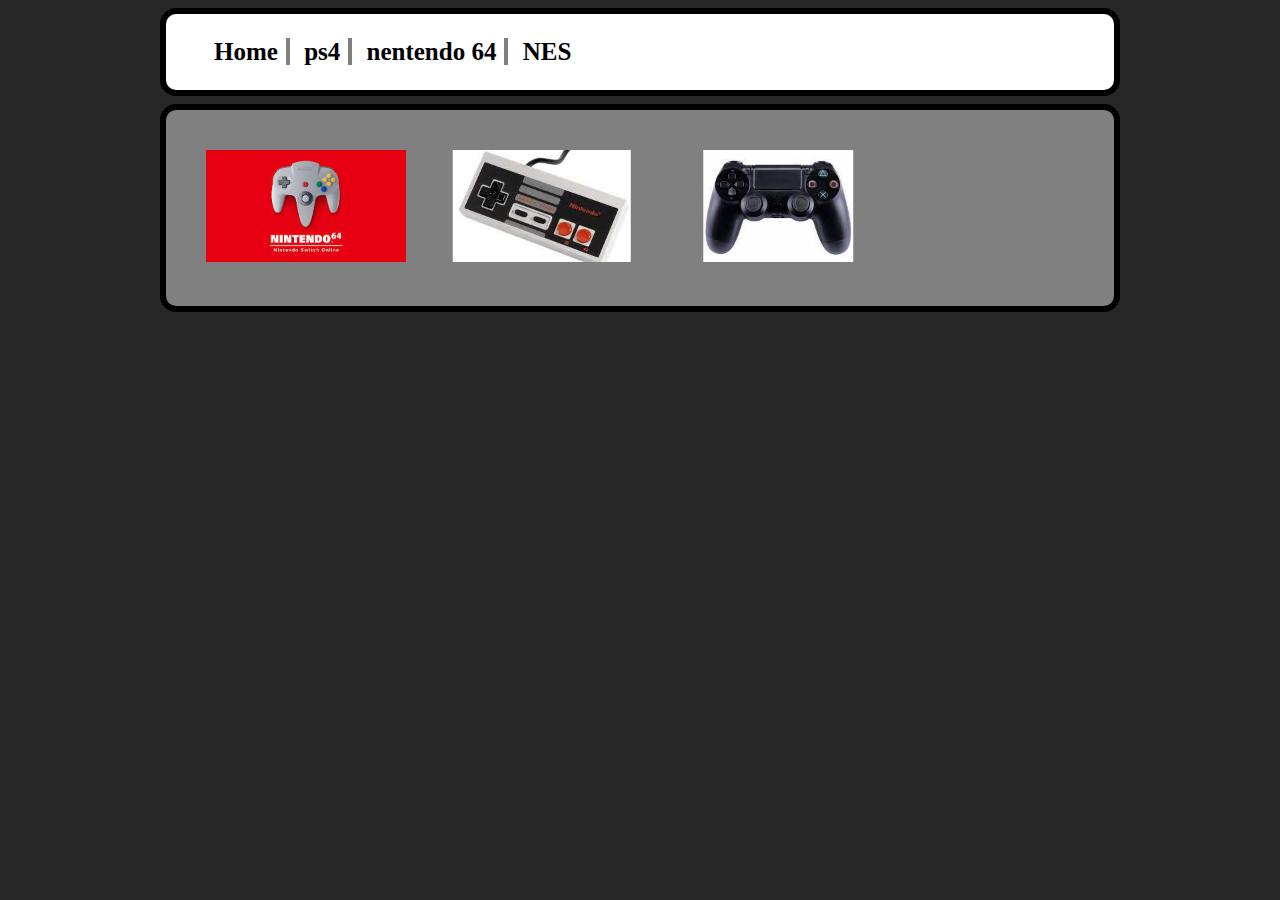
<file: index.html>
<!DOCTYPE html>

<html lang="en">
    <head>
        <link href="styles.css" rel="stylesheet">
        <title>Game Controllers</title>
    </head>
    <body>
        <header>
            <nav class="top">
                <ul class="top">
                    <li class="top_li"><a href="index.html">Home</a></li>
                    <li class="top_li"><a href="ps4.html">ps4</a></li>
                    <li class="top_li"><a href="nentendo.html">nentendo 64</a></li>
                    <li class="top_li"><a href="nes.html">NES</a></li>
                </ul>
            </nav>
        </header>
        <article class="">
          <img src="images/64.jpg" alt="64 controller">
          <img src="images/nes.png" alt="nes controller">
          <img src="images/ps4.png" alt="ps4 controller">
        </article>
        </body>
        </html>
</file>
<file: styles.css>
body{
    background-color: rgb(39, 39, 39);
}

header{
    background-color: rgb(255, 255, 255);
    border: 6px solid rgb(0, 0, 0);
    border-radius: 16px;
    font-family: inherit;
    margin: auto;
    margin-top: 8px;
    padding: 24px;
    width:900px;
}

h1, h2, h3, h4, h5, h6{
    color: rgb(255, 253, 253);
    font-family: inherit;
    padding-top: 12px;
}

.top {
    list-style-type: none;
    border: 4px solid rgb(0, 0, 0);
    border-radius: 16px;
    font-family: inherit;
    font-weight: bold;
    background-color: rgb(255, 255, 255);

}

.top, .top_li{
    display: inline;
    border-right: 4px solid grey;
    padding-right: 8px;
    padding-left: 8px;
}

.top, .top_li:last-child {
    border: none;
    padding: 8px;
}

.top, .top_li a {
    text-decoration: none;
    color: black;
    font-size: 25px;
}

.top a:hover {
  background-color: lightgray;
}

.form{
  margin-top: 14px;
}

img {
    border: 4px solid gray;
    padding: 12px;
    width: 200px;
}

.size1 {
    background-color: whitesmoke;
    border: 6px solid black;
    border-radius: 16px;
    font-family: inherit;
    margin: auto;
    margin-top: 8px;
    padding: 24px;
    width:900px;
    height:400px;
}

.size2 {
    background-color: gray;
    border: 6px solid black;
    border-radius: 16px;
    font-family: inherit;
    margin: auto;
    margin-top: 8px;
    padding: 24px;
    width:900px;
    height:500px;
}

article {
    background-color: gray;
    border: 6px solid black;
    border-radius: 16px;
    font-family: inherit;
    margin: auto;
    margin-top: 8px;
    padding: 24px;
    width:900px;
}
</file>
